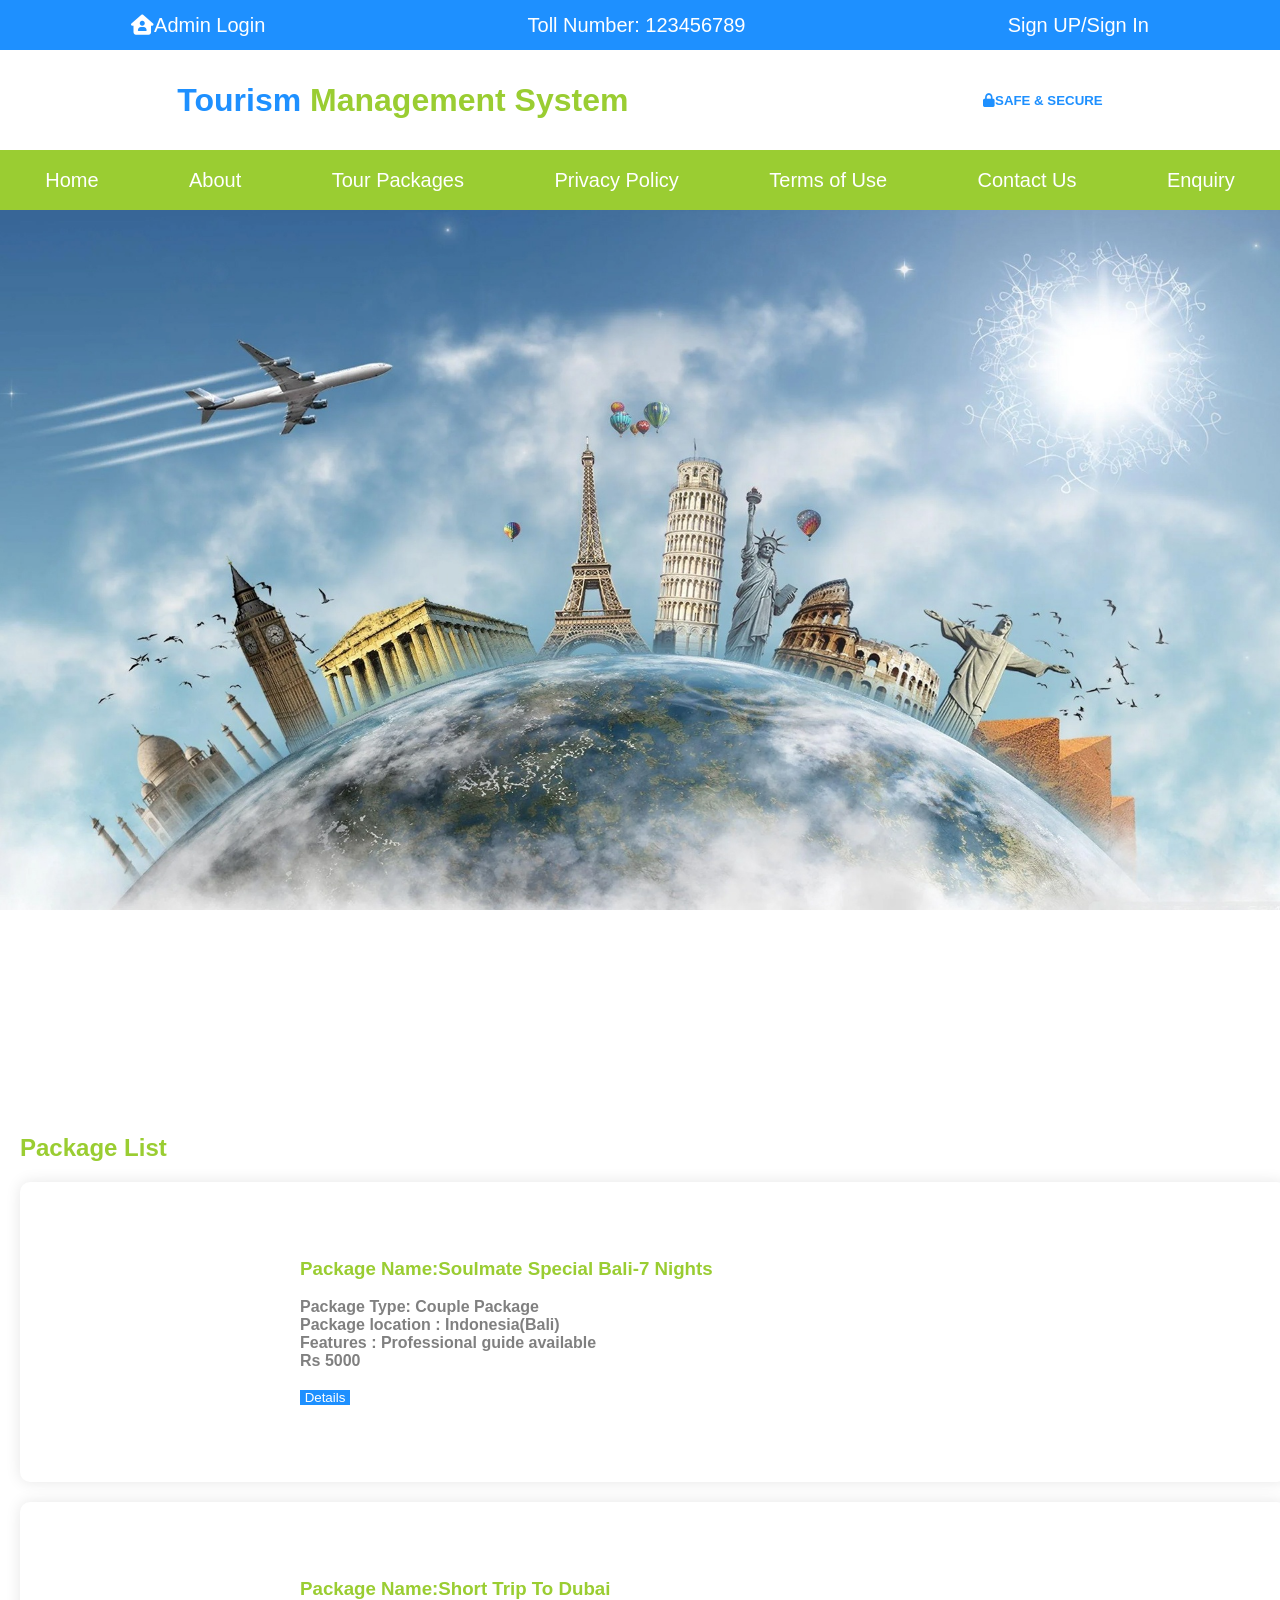
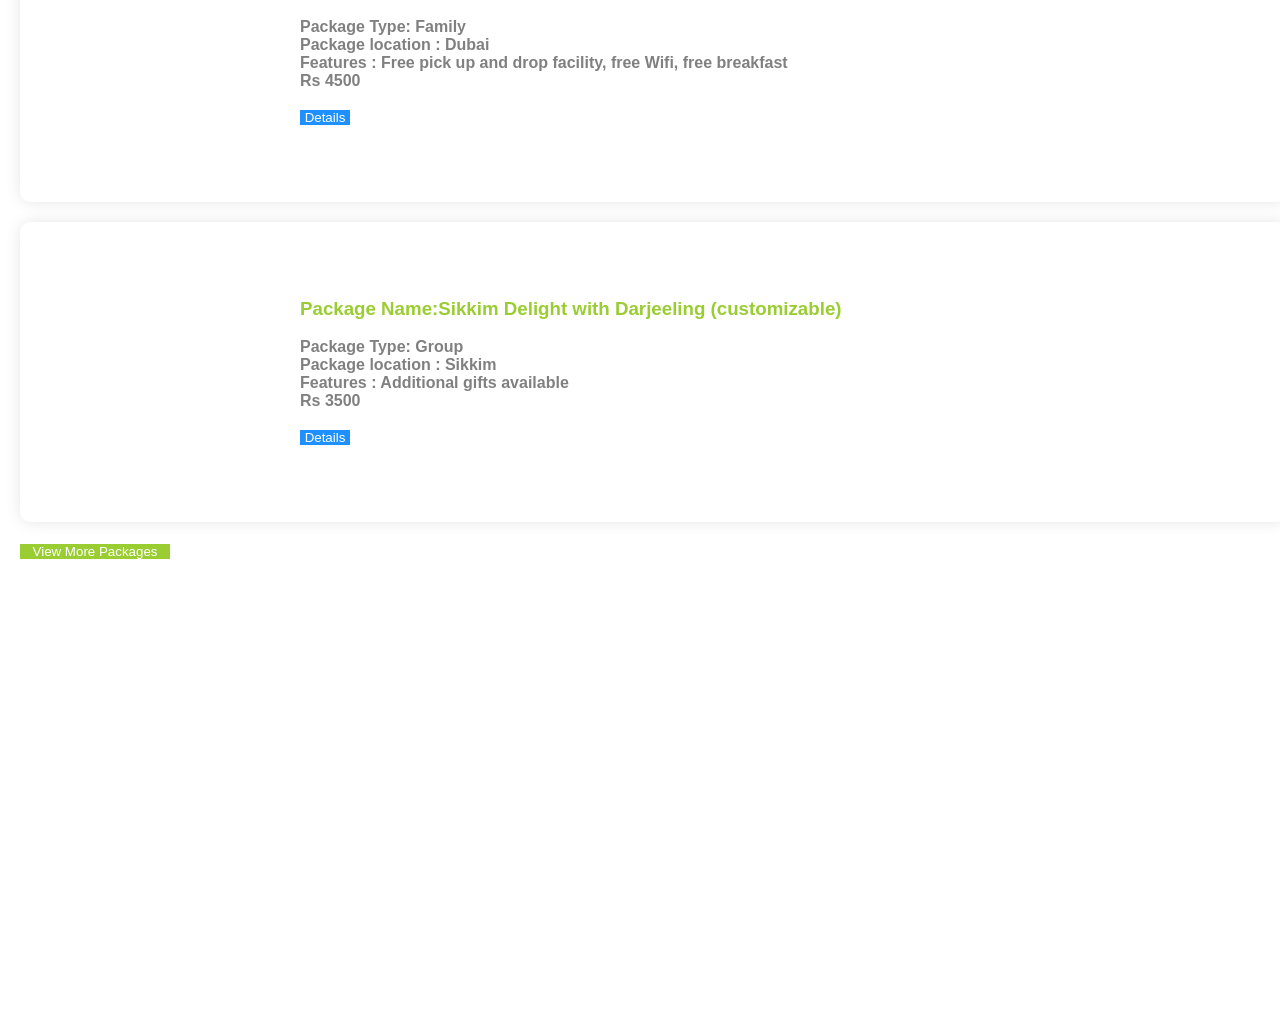
<file: index.html>
<!DOCTYPE html>
<html lang="en">

<head>
    <meta charset="UTF-8">
    <meta name="viewport" content="width=device-width, initial-scale=1.0">
    <title>Document</title>
    <link rel="stylesheet" href="index.css">
    <link rel="stylesheet" href="https://cdnjs.cloudflare.com/ajax/libs/font-awesome/6.7.2/css/all.min.css"
        integrity="sha512-Evv84Mr4kqVGRNSgIGL/F/aIDqQb7xQ2vcrdIwxfjThSH8CSR7PBEakCr51Ck+w+/U6swU2Im1vVX0SVk9ABhg=="
        crossorigin="anonymous" referrerpolicy="no-referrer" />
    <link href="https://unpkg.com/aos@2.3.1/dist/aos.css" rel="stylesheet">
    <script src="https://unpkg.com/aos@2.3.1/dist/aos.js"></script>

</head>

<body>
    <header>
        <div class="head" data-aos="fade-up">
            <label><i class="fa-solid fa-house-user"></i><a href="">Admin Login</a></label>
            <label>Toll Number: 123456789</label>
            <label><a href="">Sign UP</a>/<a href="">Sign In</a></label>
        </div>
        <div class="mid" data-aos="zoom-out">
            <label>
                <h1><label id="blue">Tourism</label> Management System</h1>
            </label>
            <label>
                <h5><i class="fa-solid fa-lock"></i>SAFE & SECURE</h5>
            </label>
        </div>
        <div class="nav" data-aos="fade-up" data-aos-anchor-placement="center-bottom">
            <label><a href="index.html">Home</a></label>
            <label><a href="About.html">About</a></label>
            <label><a href="package.html">Tour Packages</a></label>
            <label><a href="privacy.html">Privacy Policy</a></label>
            <label><a href="terms.html">Terms of Use</a></label>
            <label><a href="contact.html">Contact Us</a></label>
            <label><a href="enquiry.html">Enquiry</a></label>
        </div>
    </header>
    <main>
        <div class="background" data-aos="fade-up">
            <img src="tourmanagemnt.jpg">
        </div>
        <div class="offer" data-aos="zoom-out">
            <div><i class="fa-solid fa-indian-rupee-sign"></i>
                <h3><label>UP TO 50% OFF<br><label id="black">TRAVEL SMART</label></label></h3>
            </div>
            <div><i class="fa-solid fa-square-h"></i>
                <h3><label>UP TO 70% OFF<br><label id="black">ON HOTELS ACROSS WORLD</label></label></h3>
            </div>
            <div><i class="fa-solid fa-tablet-screen-button"></i>
                <h3><label>FLAT USD. 50 OFF<br><label id="black">US APP OFFER</label></label></h3>
            </div>
        </div>

        <div class="list">
            <h2>Package List</h2>

            <div class="bali">
                <div>
                    <img src="bali.jpeg" data-aos="flip-right">
                </div>
                <div>
                    <h3>Package Name:Soulmate Special Bali-7 Nights</h3><br>
                    <h4>Package Type: Couple Package<br>Package location : Indonesia(Bali)<br>Features : Professional
                        guide available <br>Rs 5000 </h4>
                    <br><button>Details</button>
                </div>
            </div>
            <div class="dubai">
                <img src="dubai.jpeg" data-aos="flip-right">
                <div>
                    <h3>Package Name:Short Trip To Dubai</h3><br>
                    <h4>Package Type: Family<br>Package location : Dubai<br>Features : Free pick up and drop facility,
                        free Wifi, free breakfast<br>Rs 4500</h4>
                    <br><button>Details</button></label>
                </div>
            </div>
            <div class="sikkim">
                <img src="sikkim.jpeg" data-aos="flip-right">
                <div>
                    <h3>Package Name:Sikkim Delight with Darjeeling (customizable)</h3><br>
                    <h4>Package Type: Group<br>Package location : Sikkim<br>Features : Additional gifts available<br>Rs
                        3500</h4>
                    <br> <button>Details</button></label>
                </div>
            </div>

            <button id="more">View More Packages</button>
        </div>
        <div class="option" data-aos="zoom-out">
            <div id="enquiries">
                <i class="fa-solid fa-magnifying-glass"></i>
                <h3>80000</h3> <label>
                    <h4>Enquiries</h4>
                </label>
            </div>
            <div id="users">
                <i class="fa-solid fa-users"></i>
                <h3>1900</h3> <label>
                    <h4>Registered users</h4>
                </label>
            </div>
            <div id="booking">
                <i class="fa-solid fa-signal"></i>
                <h3>7,00,00,000+</h3> <label>
                    <h4>Booking</h4>
                </label>
            </div>
        </div>
    </main>
    <footer data-aos="fade-up" data-aos-anchor-placement="center-bottom">
        <div>
            <div>
                <i class="fa-brands fa-facebook"></i>
                <i class="fa-brands fa-twitter"></i>
                <i class="fa-brands fa-linkedin"></i>
                <i class="fa-brands fa-instagram"></i>
            </div>
            <div>
                <h4>@2020 TMS. All Rights Reserved</h4>
            </div>
        </div>
    </footer>
    <script>
        AOS.init();
    </script>
</body>

</html>
</file>
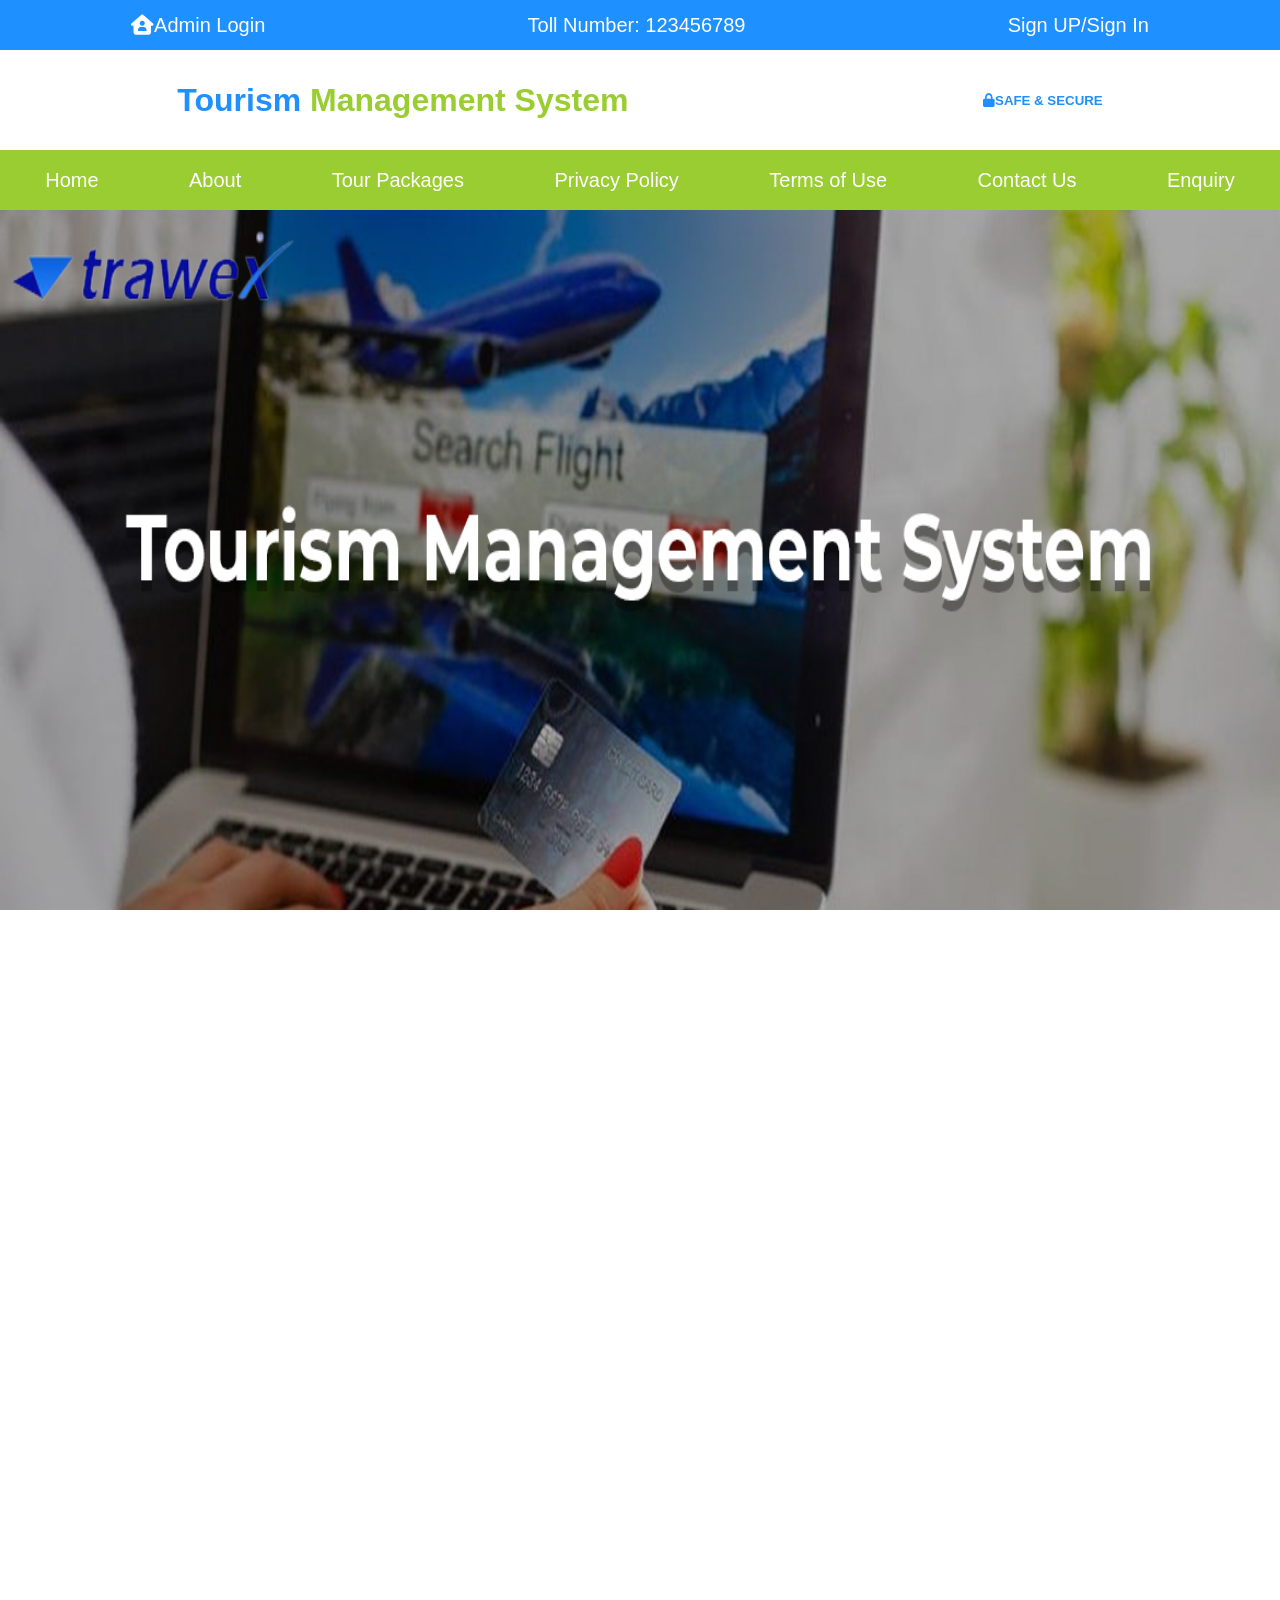
<file: About.html>
<!DOCTYPE html>
<html lang="en">

<head>
    <meta charset="UTF-8">
    <meta name="viewport" content="width=device-width, initial-scale=1.0">
    <title>Document</title>
    
    <link rel="stylesheet" href="about.css">
    <link rel="stylesheet" href="https://cdnjs.cloudflare.com/ajax/libs/font-awesome/6.7.2/css/all.min.css"
        integrity="sha512-Evv84Mr4kqVGRNSgIGL/F/aIDqQb7xQ2vcrdIwxfjThSH8CSR7PBEakCr51Ck+w+/U6swU2Im1vVX0SVk9ABhg=="
        crossorigin="anonymous" referrerpolicy="no-referrer" />
        <link href="https://unpkg.com/aos@2.3.1/dist/aos.css" rel="stylesheet">
    <script src="https://unpkg.com/aos@2.3.1/dist/aos.js"></script>

</head>

<body>
    <header>
        <div class="head" data-aos="fade-up">
            <label><i class="fa-solid fa-house-user"></i><a href="">Admin Login</a></label>
            <label>Toll Number: 123456789</label>
            <label><a href="">Sign UP</a>/<a href="">Sign In</a></label>
        </div>
        <div class="mid" data-aos="zoom-out">
            <label>
                <h1><label id="blue">Tourism</label> Management System</h1>
            </label>
            <label>
                <h5><i class="fa-solid fa-lock"></i>SAFE & SECURE</h5>
            </label>
        </div>
        <div class="nav" data-aos="fade-up" data-aos-anchor-placement="center-bottom">
            <label><a href="index.html">Home</a></label>
            <label><a href="About.html">About</a></label>
            <label><a href="package.html">Tour Packages</a></label>
            <label><a href="privacy.html">Privacy Policy</a></label>
            <label><a href="terms.html">Terms of Use</a></label>
            <label><a href="contact.html">Contact Us</a></label>
            <label><a href="enquiry.html">Enquiry</a></label>
        </div>
    </header>
    <main>
        <div class="background" data-aos="fade-up">
            <img src="Tms.jpg">
        </div>
        <div class="about" data-aos="zoom-out">
            <h2>About Us</h2><br>
            <h3>welcome to Tourism Management System!!!</h3>
            <p>
                A Tourism Management System is a platform that automates and streamlines tourism activities like booking
                tours,
                managing accommodations, handling payments, tracking customer data, and promoting destinations. Objective
                includes
                Simplify tour booking and package management. Provide real-time information about destinations, prices,
                and availability.
                Improve customer experience through easy online booking and personalized services. Help organizations
                manage resources and
                revenue effectively. Key Features includesnTour Package Management Create, edit, and display travel
                packages.
                Online Booking System Reserve hotels, transport, or guides online. Customer Management Store traveler
                profiles, preferences,
                and history. Payment Integration Secure payment gateways for booking confirmation. Itinerary Generation
                Automated trip plans
                for customers. Admin Dashboard Manage bookings, cancellations, reports, and analytics. Multilingual
                Support For international
                tourists.
            </p>
        </div>
        <div class="map">
<iframe src="https://www.google.com/maps/embed?pb=!1m18!1m12!1m3!1d14711.261047288534!2d86.19055449997101!3d22.809308219177908!2m3!1f0!2f0!3f0!3m2!1i1024!2i768!4f13.1!3m3!1m2!1s0x39f5e30c11c7ba33%3A0xc49228a8b424f28e!2sSakchi%2C%20Jamshedpur%2C%20Jharkhand!5e0!3m2!1sen!2sin!4v1755063944582!5m2!1sen!2sin" width="800" height="600" style="border:0;" allowfullscreen="" loading="lazy" referrerpolicy="no-referrer-when-downgrade"></iframe>
        </div>
    </main>
    <footer data-aos="fade-up" data-aos-anchor-placement="center-bottom">
        <div>
            <div><i class="fa-brands fa-facebook">
                </i><i class="fa-brands fa-twitter"></i>
                <i class="fa-brands fa-linkedin"></i>
                <i class="fa-brands fa-instagram"></i>
            </div>
            <div>
                <h4>@2020 TMS. All Rights Reserved</h4>
            </div>
        </div>
    </footer>
    <script>
        AOS.init();
    </script>
</body>

</html>
</file>
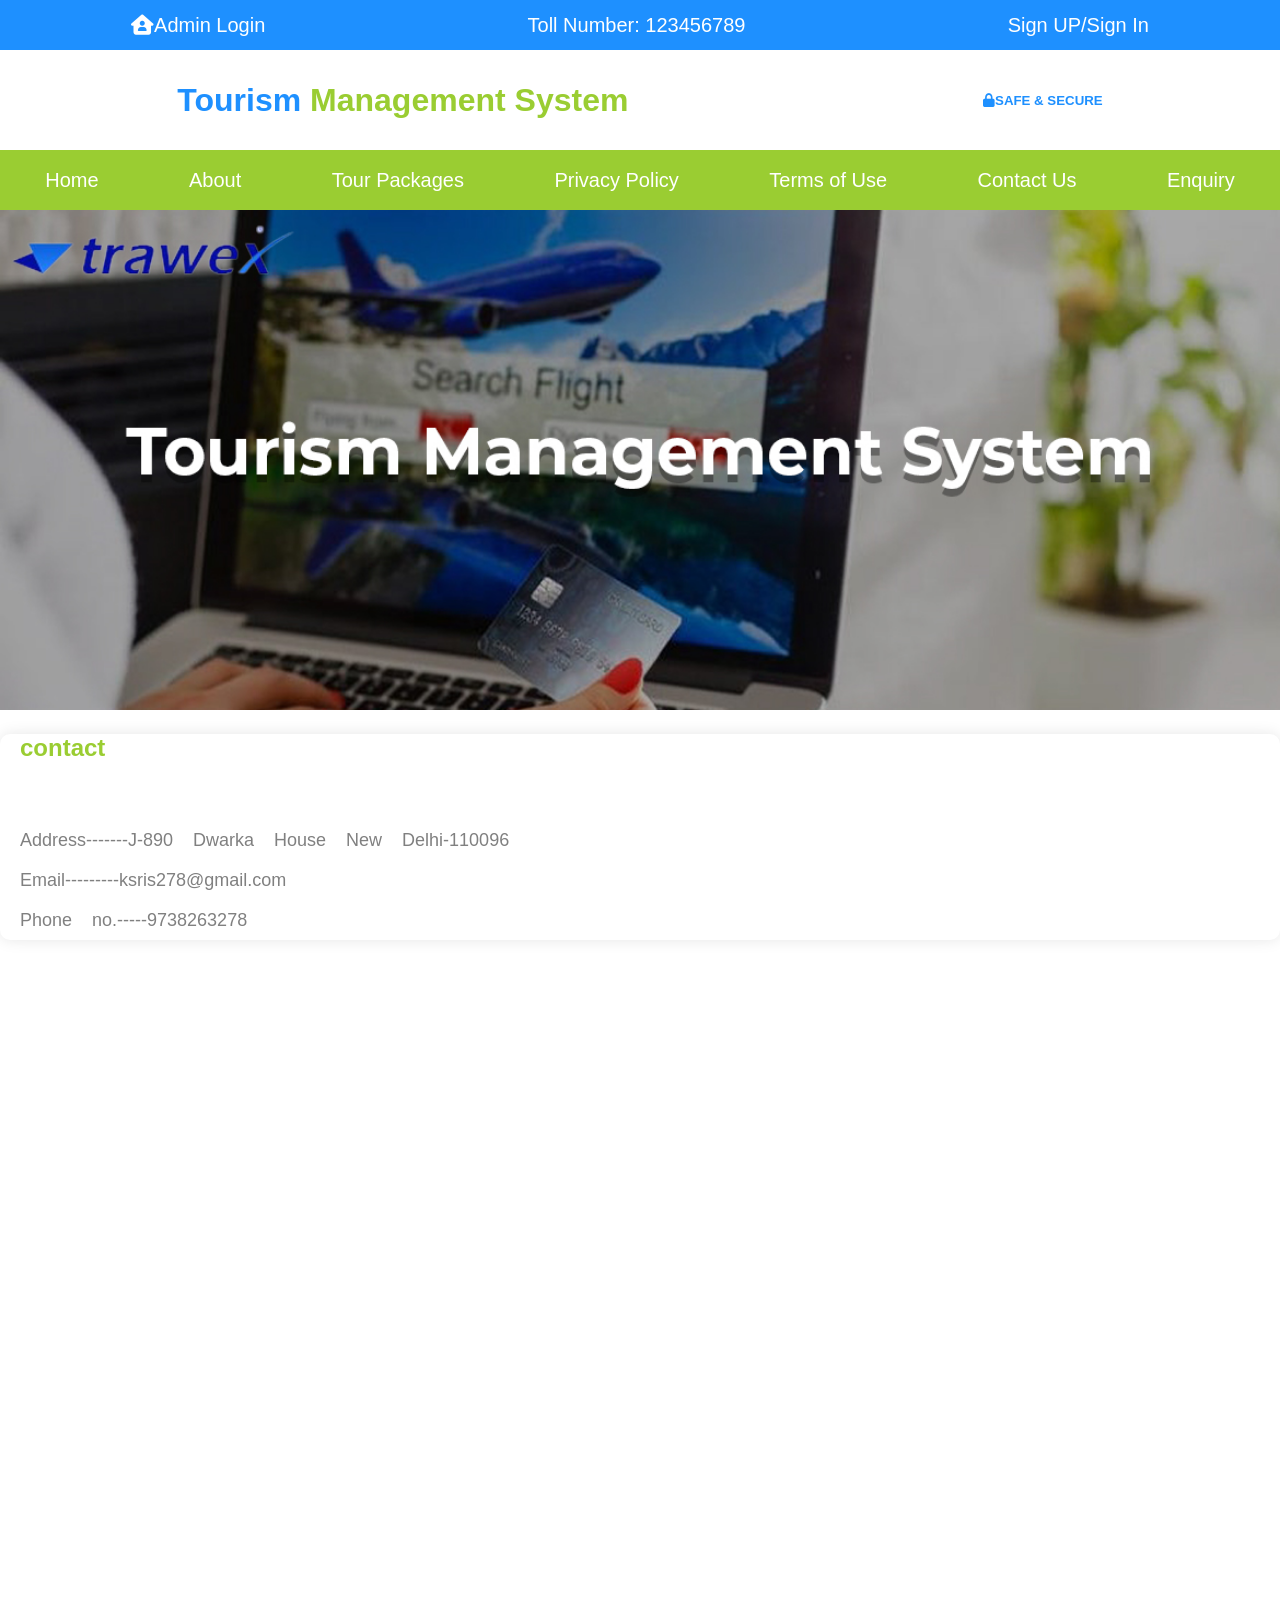
<file: contact.html>
<!DOCTYPE html>
<html lang="en">
<head>
    <meta charset="UTF-8">
    <meta name="viewport" content="width=device-width, initial-scale=1.0">
    <title>Document</title>
     <link rel="stylesheet" href="contact.css">
    <link rel="stylesheet" href="https://cdnjs.cloudflare.com/ajax/libs/font-awesome/6.7.2/css/all.min.css"
        integrity="sha512-Evv84Mr4kqVGRNSgIGL/F/aIDqQb7xQ2vcrdIwxfjThSH8CSR7PBEakCr51Ck+w+/U6swU2Im1vVX0SVk9ABhg=="
        crossorigin="anonymous" referrerpolicy="no-referrer" />
        <link href="https://unpkg.com/aos@2.3.1/dist/aos.css" rel="stylesheet">
    <script src="https://unpkg.com/aos@2.3.1/dist/aos.js"></script>
</head>
<body>
    <header>
        <div class="head" data-aos="fade-up">
            <label><i class="fa-solid fa-house-user"></i><a href="">Admin Login</a></label>
            <label>Toll Number: 123456789</label>
            <label><a href="">Sign UP</a>/<a href="">Sign In</a></label>
        </div>
        <div class="mid" data-aos="zoom-out">
            <label>
                <h1><label id="blue">Tourism</label> Management System</h1>
            </label>
            <label>
                <h5><i class="fa-solid fa-lock"></i>SAFE & SECURE</h5>
            </label>
        </div>
        <div class="nav" data-aos="fade-up" data-aos-anchor-placement="center-bottom">
            <label><a href="index.html">Home</a></label>
            <label><a href="About.html">About</a></label>
            <label><a href="package.html">Tour Packages</a></label>
            <label><a href="privacy.html">Privacy Policy</a></label>
            <label><a href="terms.html">Terms of Use</a></label>
            <label><a href="contact.html">Contact Us</a></label>
            <label><a href="enquiry.html">Enquiry</a></label>
        </div>
    </header>
    <main>
        <div class="background" data-aos="fade-up">
            <img src="Tms.jpg">
        </div>
        <div class="contact" data-aos="zoom-out">
            <h2>contact</h2><br>

            <p>
                Address-------J-890 Dwarka House New Delhi-110096<br>
                Email---------ksris278@gmail.com<br>
                Phone no.-----9738263278<br>


            </p>
        </div>
        <div class="map">
            <iframe
                src="https://www.google.com/maps/embed?pb=!1m18!1m12!1m3!1d14711.261047288534!2d86.19055449997101!3d22.809308219177908!2m3!1f0!2f0!3f0!3m2!1i1024!2i768!4f13.1!3m3!1m2!1s0x39f5e30c11c7ba33%3A0xc49228a8b424f28e!2sSakchi%2C%20Jamshedpur%2C%20Jharkhand!5e0!3m2!1sen!2sin!4v1755063944582!5m2!1sen!2sin"
                width="800" height="600" style="border:0;" allowfullscreen="" loading="lazy"
                referrerpolicy="no-referrer-when-downgrade"></iframe>
        </div>
    </main>
    <footer data-aos="fade-up" data-aos-anchor-placement="center-bottom">
        <div>
            <div><i class="fa-brands fa-facebook">
                </i><i class="fa-brands fa-twitter"></i>
                <i class="fa-brands fa-linkedin"></i>
                <i class="fa-brands fa-instagram"></i>
            </div>
            <div>
                <h4>@2020 TMS. All Rights Reserved</h4>
                
            </div>
        </div>
    </footer>
    <script>
        AOS.init();
    </script>
    

</body>
</html>
</file>
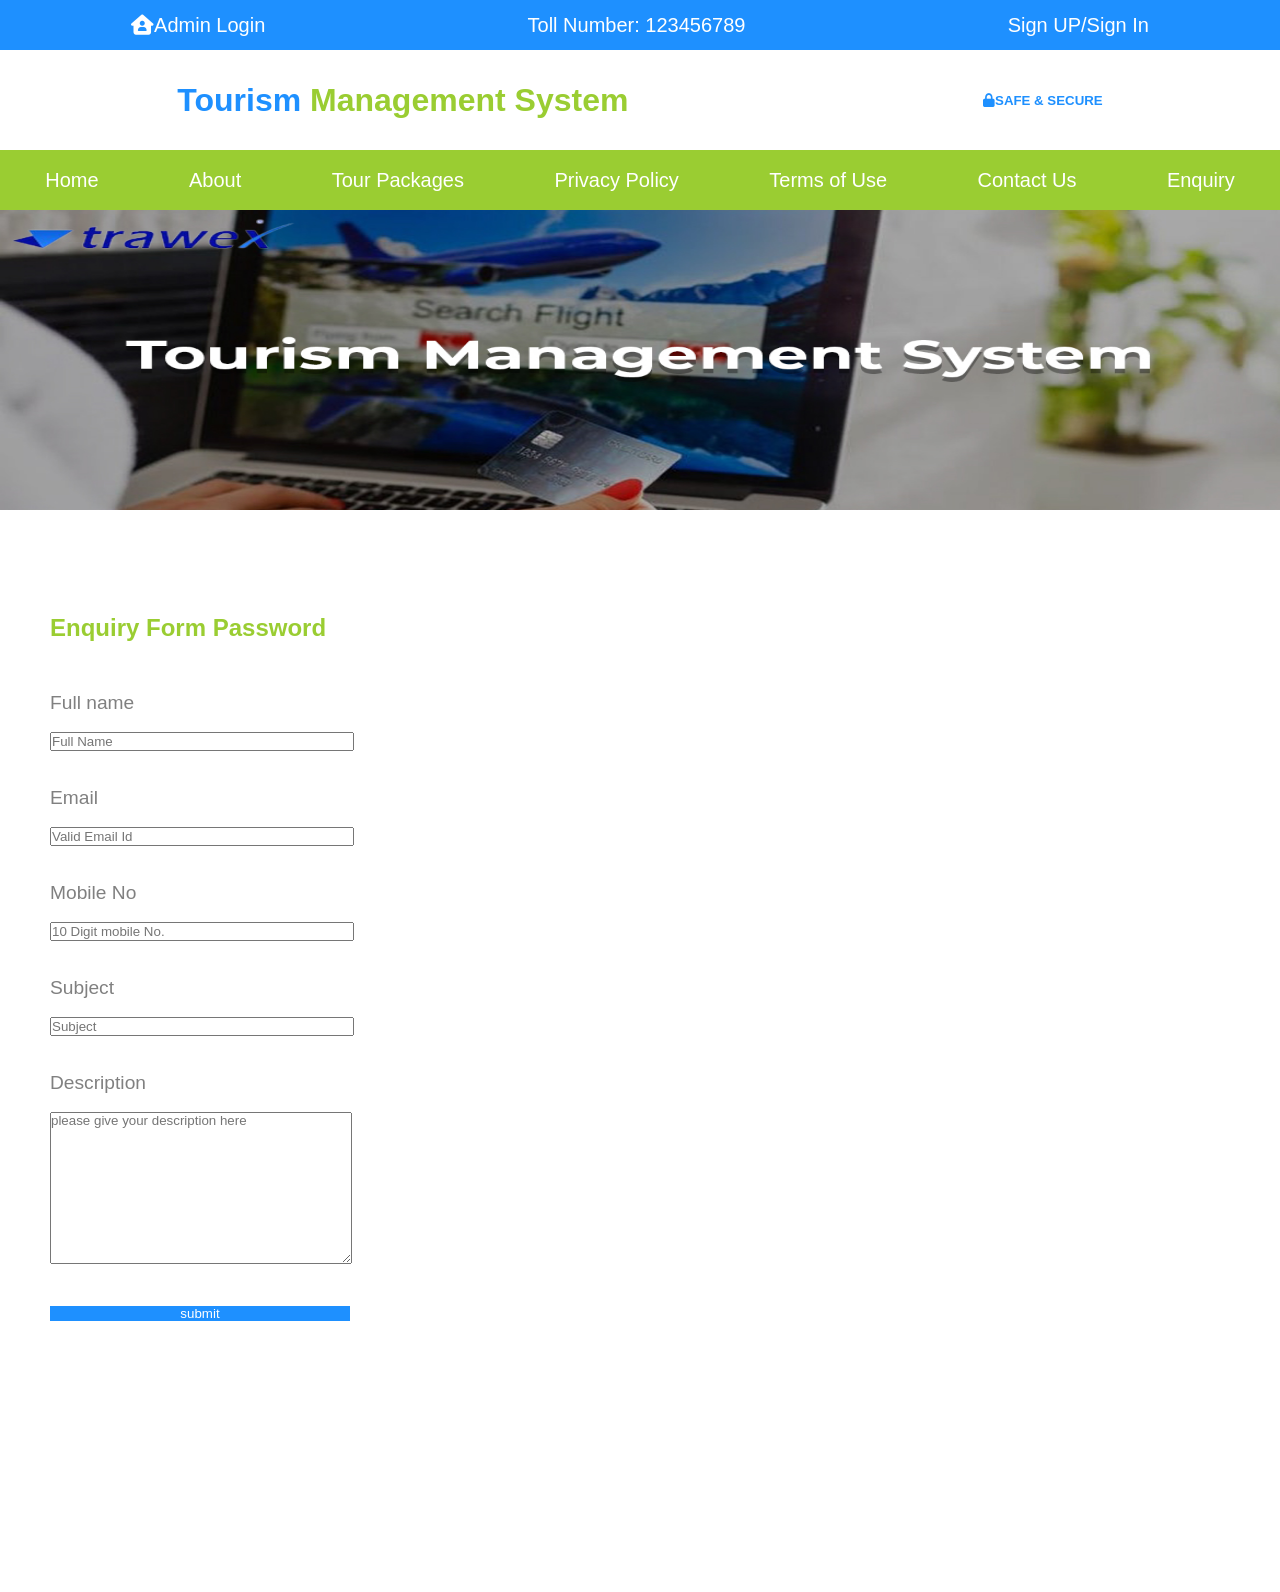
<file: enquiry.html>
<!DOCTYPE html>
<html lang="en">
<head>
    <meta charset="UTF-8">
    <meta name="viewport" content="width=device-width, initial-scale=1.0">
    <link rel="stylesheet" href="enquiry.css">
    <link rel="stylesheet" href="https://cdnjs.cloudflare.com/ajax/libs/font-awesome/6.7.2/css/all.min.css"
        integrity="sha512-Evv84Mr4kqVGRNSgIGL/F/aIDqQb7xQ2vcrdIwxfjThSH8CSR7PBEakCr51Ck+w+/U6swU2Im1vVX0SVk9ABhg=="
        crossorigin="anonymous" referrerpolicy="no-referrer" />
    <title>Document</title>
    <link href="https://unpkg.com/aos@2.3.1/dist/aos.css" rel="stylesheet">
    <script src="https://unpkg.com/aos@2.3.1/dist/aos.js"></script>
</head>
<body>
    <header>
        <div class="head" data-aos="fade-up">
            <label><i class="fa-solid fa-house-user"></i><a href="">Admin Login</a></label>
            <label>Toll Number: 123456789</label>
            <label><a href="">Sign UP</a>/<a href="">Sign In</a></label>
        </div>
        <div class="mid" data-aos="zoom-out">
            <label>
                <h1><label id="blue">Tourism</label> Management System</h1>
            </label>
            <label>
                <h5><i class="fa-solid fa-lock"></i>SAFE & SECURE</h5>
            </label>
        </div>
        <div class="nav" data-aos="fade-up" data-aos-anchor-placement="center-bottom">
            <label><a href="index.html">Home</a></label>
            <label><a href="About.html">About</a></label>
            <label><a href="package.html">Tour Packages</a></label>
            <label><a href="privacy.html">Privacy Policy</a></label>
            <label><a href="terms.html">Terms of Use</a></label>
            <label><a href="contact.html">Contact Us</a></label>
            <label><a href="enquiry.html">Enquiry</a></label>
        </div>
    </header>
    <main>
        <div class="background" data-aos="fade-up">
            <img src="Tms.jpg">
        </div>
        <div class="enquiry">
            <h2>Enquiry Form Password</h2>
        </div>
        <div class="form" data-aos="zoom-out">
        <form>
            <label>Full name</label><br><br>
            <input type="text" placeholder="Full Name"><br><br><br>
            <label>Email</label><br><br>
            <input type="text" placeholder="Valid Email Id"><br><br><br>
            <label>Mobile No</label><br><br>
            <input type="number" placeholder="10 Digit mobile No."><br><br><br>
            <label>Subject</label><br><br>
            <input type="text" placeholder="Subject"><br><br><br>
            <label>Description</label><br><br>
            <textarea name="Description" placeholder="please give your description here"></textarea><br><br><br>
            <input type="button" value="submit" id="button"><br><br>

        </form>
        </div>


    </main>
    <footer data-aos="fade-up" data-aos-anchor-placement="center-bottom">
        <div>
            <div><i class="fa-brands fa-facebook">
                </i><i class="fa-brands fa-twitter"></i>
                <i class="fa-brands fa-linkedin"></i>
                <i class="fa-brands fa-instagram"></i>
            </div>
            <div>
                <h4>@2020 TMS. All Rights Reserved</h4>
            </div>
        </div>
    </footer>
     <script>
        AOS.init();
    </script>
</body>
</html>
</file>
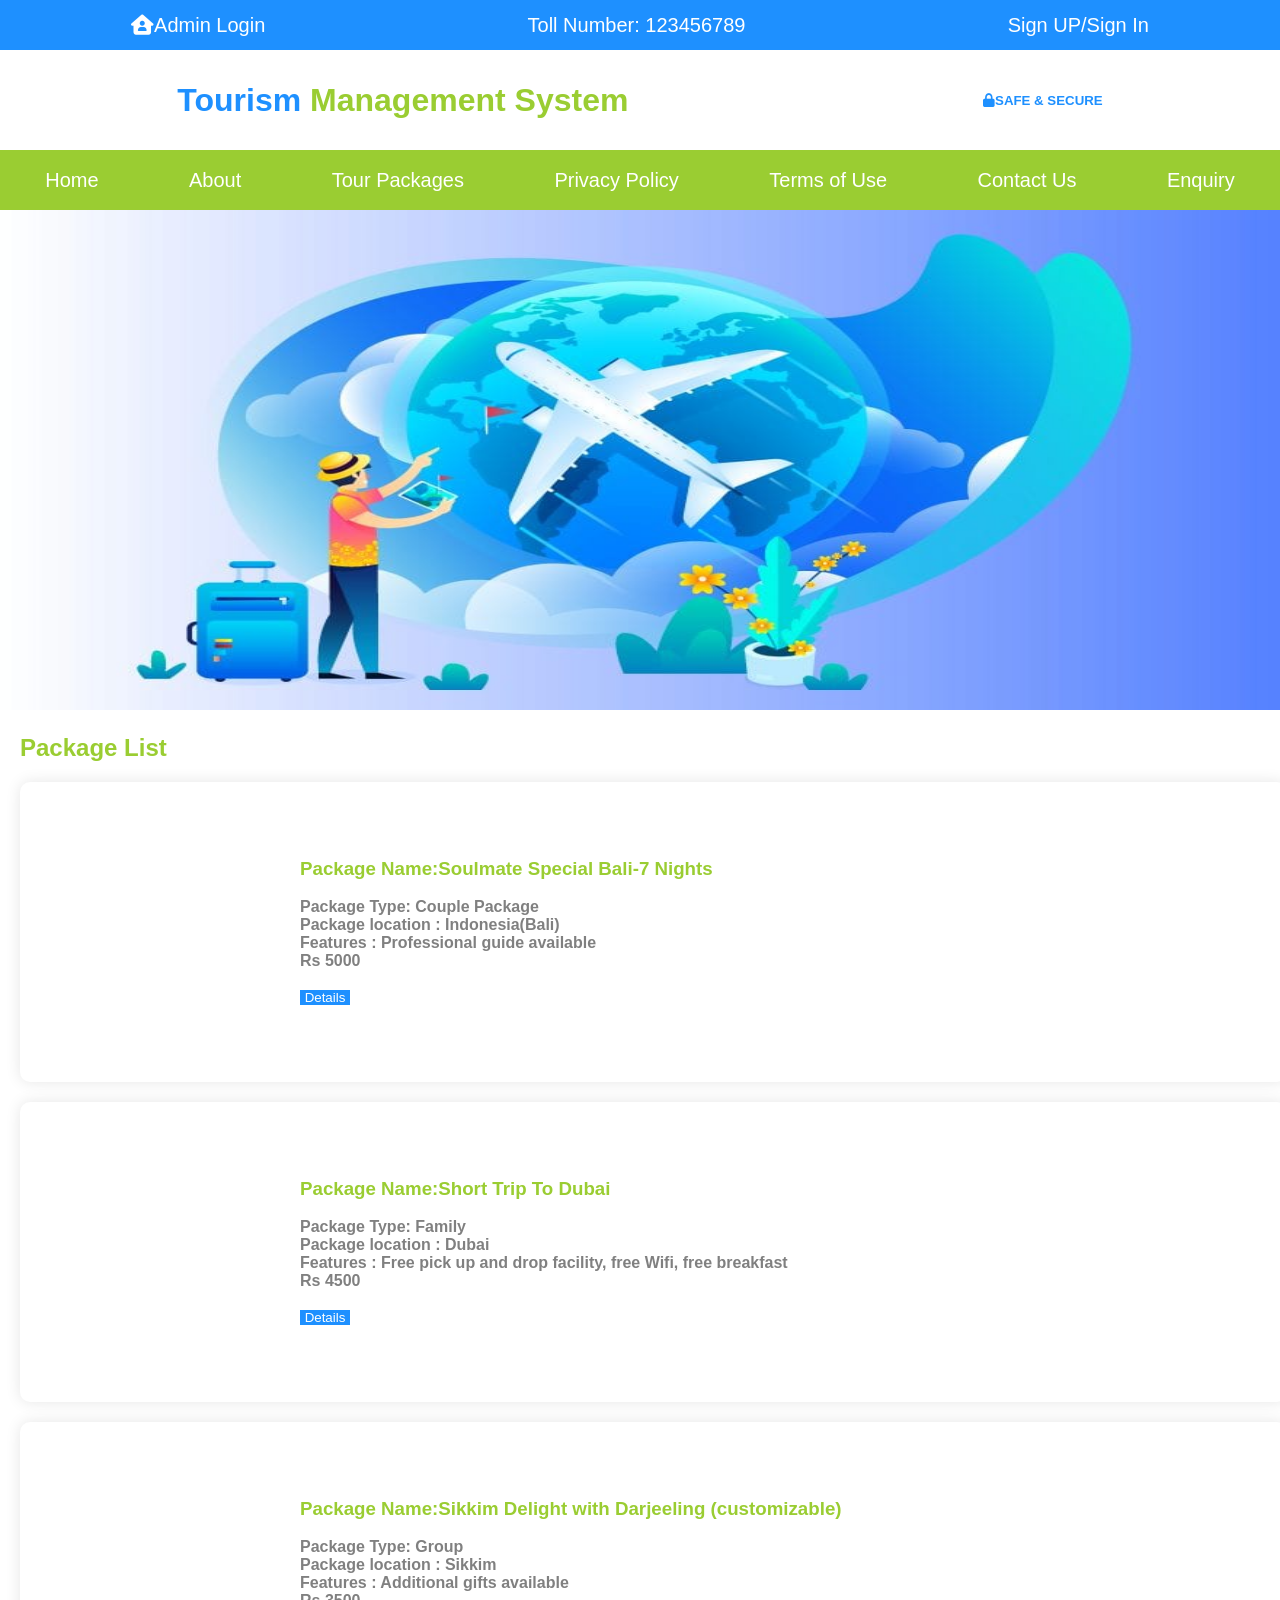
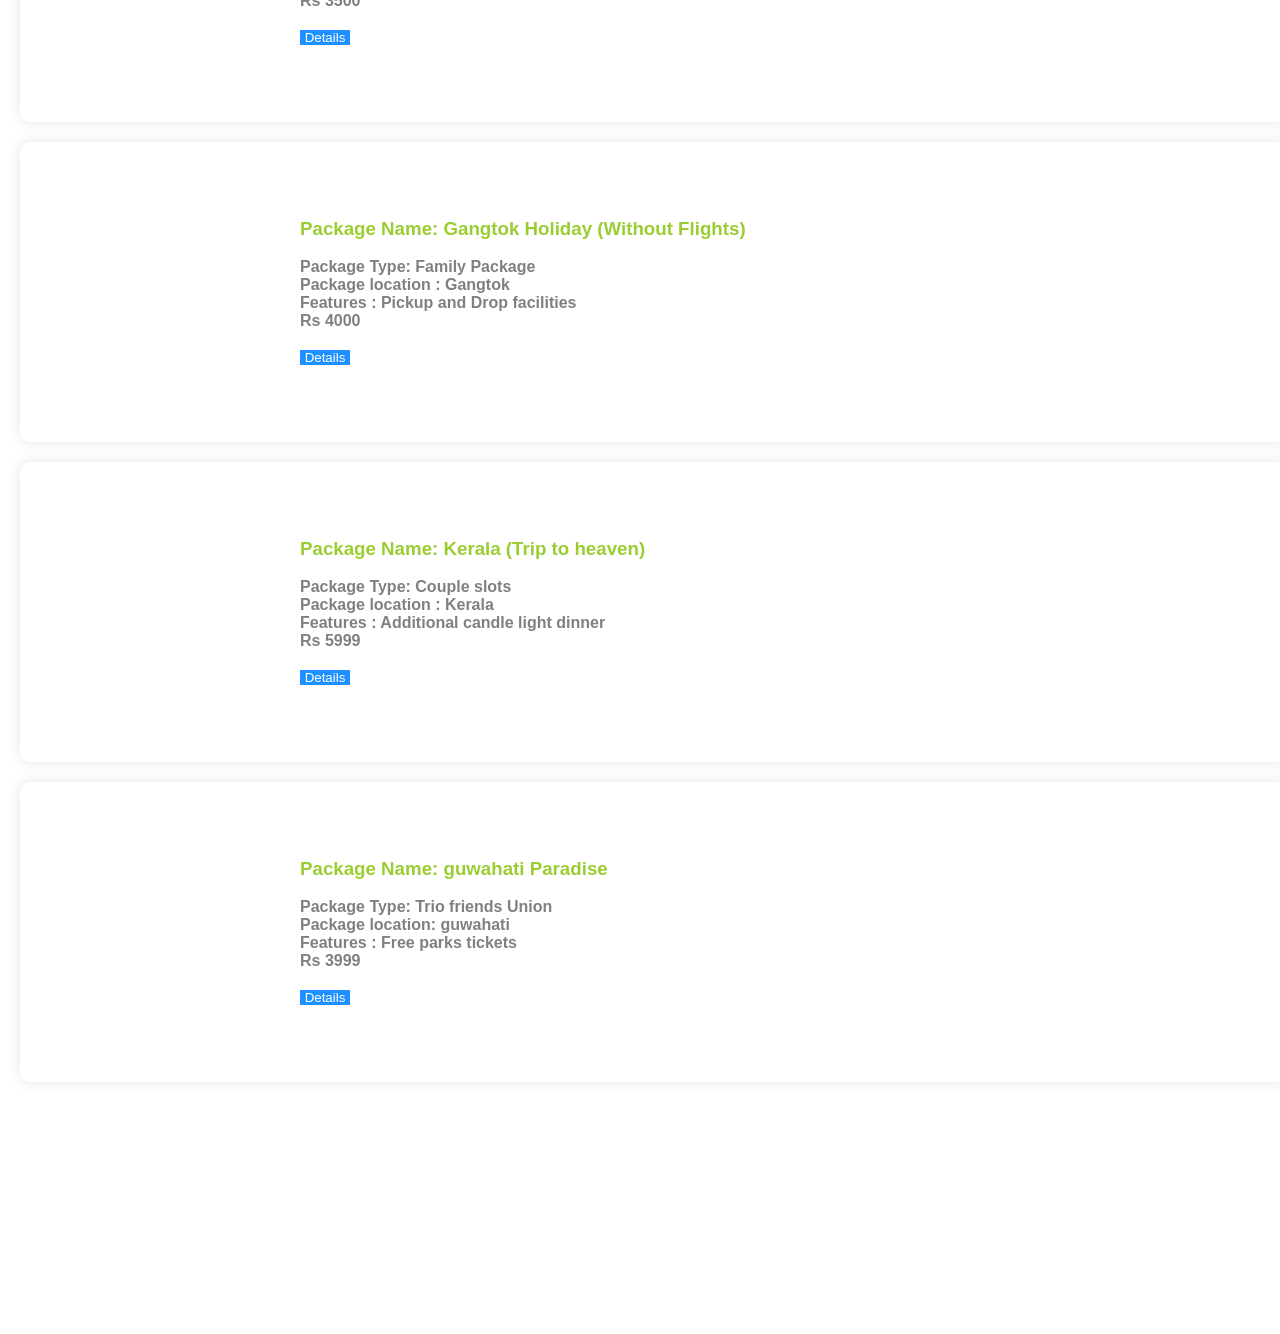
<file: package.html>
<!DOCTYPE html>
<html lang="en">
<head>
    <meta charset="UTF-8">
    <meta name="viewport" content="width=device-width, initial-scale=1.0">
    <title>Document</title>
    <link rel="stylesheet" href="package.css">
    <link rel="stylesheet" href="https://cdnjs.cloudflare.com/ajax/libs/font-awesome/6.7.2/css/all.min.css"
        integrity="sha512-Evv84Mr4kqVGRNSgIGL/F/aIDqQb7xQ2vcrdIwxfjThSH8CSR7PBEakCr51Ck+w+/U6swU2Im1vVX0SVk9ABhg=="
        crossorigin="anonymous" referrerpolicy="no-referrer" />
        <link href="https://unpkg.com/aos@2.3.1/dist/aos.css" rel="stylesheet">
    <script src="https://unpkg.com/aos@2.3.1/dist/aos.js"></script>

</head>
<body>
    <header>
        <div class="head" data-aos="fade-up">
            <label><i class="fa-solid fa-house-user"></i><a href="">Admin Login</a></label>
            <label>Toll Number: 123456789</label>
            <label><a href="">Sign UP</a>/<a href="">Sign In</a></label>
        </div>
        <div class="mid" data-aos="zoom-out">
            <label>
                <h1><label id="blue">Tourism</label> Management System</h1>
            </label>
            <label>
                <h5><i class="fa-solid fa-lock"></i>SAFE & SECURE</h5>
            </label>
        </div>
        <div class="nav" data-aos="fade-up" data-aos-anchor-placement="center-bottom">
            <label><a href="index.html">Home</a></label>
            <label><a href="About.html">About</a></label>
            <label><a href="package.html">Tour Packages</a></label>
            <label><a href="privacy.html">Privacy Policy</a></label>
            <label><a href="terms.html">Terms of Use</a></label>
            <label><a href="contact.html">Contact Us</a></label>
            <label><a href="enquiry.html">Enquiry</a></label>
        </div>
    </header>
    <main>
        <div class="background"  data-aos="fade-up">
            <img src="package.jpg">
        </div>
        <div class="list">
            <h2>Package List</h2>

            <div class="bali">
                <div>
                    <img src="bali.jpeg"  data-aos="flip-right">
                </div>
                <div>
                    <h3>Package Name:Soulmate Special Bali-7 Nights</h3><br>
                    <h4>Package Type: Couple Package<br>Package location : Indonesia(Bali)<br>Features : Professional
                        guide available <br>Rs 5000 </h4>
                    <br><button>Details</button>
                </div>
            </div>
            <div class="dubai">
                <img src="dubai.jpeg"  data-aos="flip-right">
                <div>
                    <h3>Package Name:Short Trip To Dubai</h3><br>
                    <h4>Package Type: Family<br>Package location : Dubai<br>Features : Free pick up and drop facility,
                        free Wifi, free breakfast<br>Rs 4500</h4>
                    <br><button>Details</button>
                </div>
            </div>
            <div class="sikkim">
                <img src="sikkim.jpeg"  data-aos="flip-right">
                <div>
                    <h3>Package Name:Sikkim Delight with Darjeeling (customizable)</h3><br>
                    <h4>Package Type: Group<br>Package location : Sikkim<br>Features : Additional gifts available<br>Rs
                        3500</h4>
                    <br> <button>Details</button>
                </div>
            </div>
            <div class="gangtok">
                <img src="gangtok.jpeg"  data-aos="flip-right">
                <div>
                    <h3>Package Name: Gangtok Holiday (Without Flights) </h3><br>
                    <h4>Package Type: Family Package<br>Package location : Gangtok<br>Features : Pickup and Drop facilities
                    <br>Rs 4000</h4>
                    <br><button>Details</button>
                </div>
            </div>
            <div class="kerala">
                <img src="kerala.jpeg"  data-aos="flip-right">
                <div>
                    <h3>Package Name: Kerala (Trip to heaven)</h3><br>
                    <h4>Package Type: Couple slots<br>Package location : Kerala<br>Features : Additional candle light dinner
                    <br>Rs 5999</h4>
                    <br><button>Details</button>
                </div>
            </div>
            <div class="guwahati">
                <img src="guwahati.jpeg"  data-aos="flip-right">
                <div>
                    <h3>Package Name: guwahati Paradise</h3><br>
                    <h4>Package Type: Trio friends Union<br>Package location: guwahati<br>Features : Free parks tickets
                    <br>Rs 3999</h4>
                    <br><button>Details</button>
                </div>
            </div>
    </main>
    <footer data-aos="fade-up" data-aos-anchor-placement="center-bottom">
        <div>
            <div><i class="fa-brands fa-facebook">
                </i><i class="fa-brands fa-twitter"></i>
                <i class="fa-brands fa-linkedin"></i>
                <i class="fa-brands fa-instagram"></i>
            </div>
            <div>
                <h4>@2020 TMS. All Rights Reserved</h4>
            </div>
        </div>
    </footer>
    <script>
        AOS.init();
    </script>
</body>
</html>
</file>
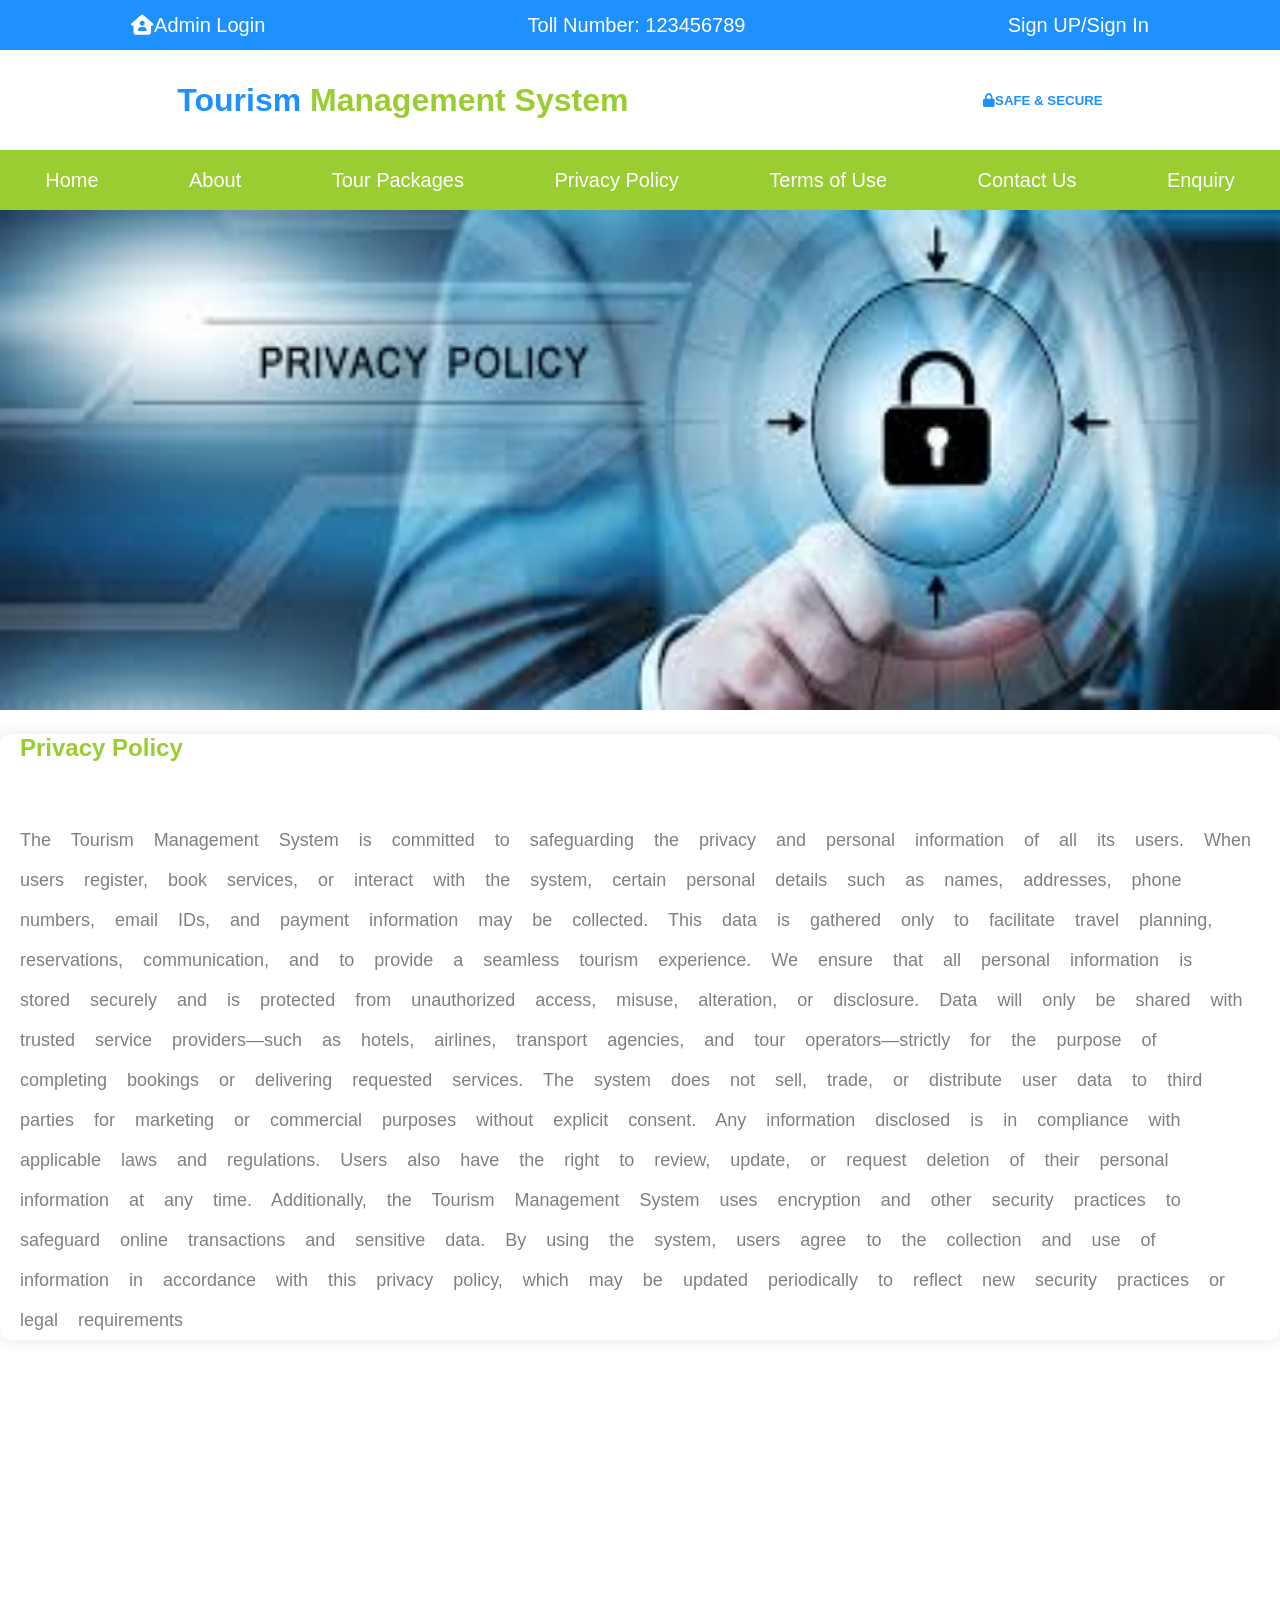
<file: privacy.html>
<!DOCTYPE html>
<html lang="en">

<head>
    <meta charset="UTF-8">
    <link rel="stylesheet" href="privacy.css">
    <meta name="viewport" content="width=device-width, initial-scale=1.0">
    <link rel="stylesheet" href="https://cdnjs.cloudflare.com/ajax/libs/font-awesome/6.7.2/css/all.min.css"
        integrity="sha512-Evv84Mr4kqVGRNSgIGL/F/aIDqQb7xQ2vcrdIwxfjThSH8CSR7PBEakCr51Ck+w+/U6swU2Im1vVX0SVk9ABhg=="
        crossorigin="anonymous" referrerpolicy="no-referrer" />
    <title>Document</title>
    <link href="https://unpkg.com/aos@2.3.1/dist/aos.css" rel="stylesheet">
    <script src="https://unpkg.com/aos@2.3.1/dist/aos.js"></script>
</head>

<body>
    <header>
        <div class="head" data-aos="fade-up">
            <label><i class="fa-solid fa-house-user"></i><a href="">Admin Login</a></label>
            <label>Toll Number: 123456789</label>
            <label><a href="">Sign UP</a>/<a href="">Sign In</a></label>
        </div>
        <div class="mid" data-aos="zoom-out">
            <label>
                <h1><label id="blue">Tourism</label> Management System</h1>
            </label>
            <label>
                <h5><i class="fa-solid fa-lock"></i>SAFE & SECURE</h5>
            </label>
        </div>
        <div class="nav" data-aos="fade-up" data-aos-anchor-placement="center-bottom">
            <label><a href="index.html">Home</a></label>
            <label><a href="About.html">About</a></label>
            <label><a href="package.html">Tour Packages</a></label>
            <label><a href="privacy.html">Privacy Policy</a></label>
            <label><a href="terms.html">Terms of Use</a></label>
            <label><a href="contact.html">Contact Us</a></label>
            <label><a href="enquiry.html">Enquiry</a></label>
        </div>
    </header>
    <main>
        <div class="background" data-aos="fade-up">
            <img src="privacy.jpeg">
        </div>
        <div class="privacy" data-aos="zoom-out">
            <h2>Privacy Policy</h2><br>
            <p>

                The Tourism Management System is committed to safeguarding the privacy and personal information of all
                its users. When users register, book services, or interact with the system, certain personal details
                such as names, addresses, phone numbers, email IDs, and payment information may be collected. This data
                is gathered only to facilitate travel planning, reservations, communication, and to provide a seamless
                tourism experience.

                We ensure that all personal information is stored securely and is protected from unauthorized access,
                misuse, alteration, or disclosure. Data will only be shared with trusted service providers—such as
                hotels, airlines, transport agencies, and tour operators—strictly for the purpose of completing bookings
                or delivering requested services.

                The system does not sell, trade, or distribute user data to third parties for marketing or commercial
                purposes without explicit consent. Any information disclosed is in compliance with applicable laws and
                regulations. Users also have the right to review, update, or request deletion of their personal
                information at any time.

                Additionally, the Tourism Management System uses encryption and other security practices to safeguard
                online transactions and sensitive data. By using the system, users agree to the collection and use of
                information in accordance with this privacy policy, which may be updated periodically to reflect new
                security practices or legal requirements
            </p>
        </div>
    
    <div class="map">
        <iframe
            src="https://www.google.com/maps/embed?pb=!1m18!1m12!1m3!1d14711.261047288534!2d86.19055449997101!3d22.809308219177908!2m3!1f0!2f0!3f0!3m2!1i1024!2i768!4f13.1!3m3!1m2!1s0x39f5e30c11c7ba33%3A0xc49228a8b424f28e!2sSakchi%2C%20Jamshedpur%2C%20Jharkhand!5e0!3m2!1sen!2sin!4v1755063944582!5m2!1sen!2sin"
            width="800" height="600" style="border:0;" allowfullscreen="" loading="lazy"
            referrerpolicy="no-referrer-when-downgrade"></iframe>
    </div>
    </main>
    <footer data-aos="fade-up" data-aos-anchor-placement="center-bottom">
        <div>
            <div><i class="fa-brands fa-facebook">
                </i><i class="fa-brands fa-twitter"></i>
                <i class="fa-brands fa-linkedin"></i>
                <i class="fa-brands fa-instagram"></i>
            </div>
            <div>
                <h4>@2020 TMS. All Rights Reserved</h4>
            </div>
        </div>
    </footer>
    <script>
        AOS.init();
    </script>
</body>


</html>
</file>
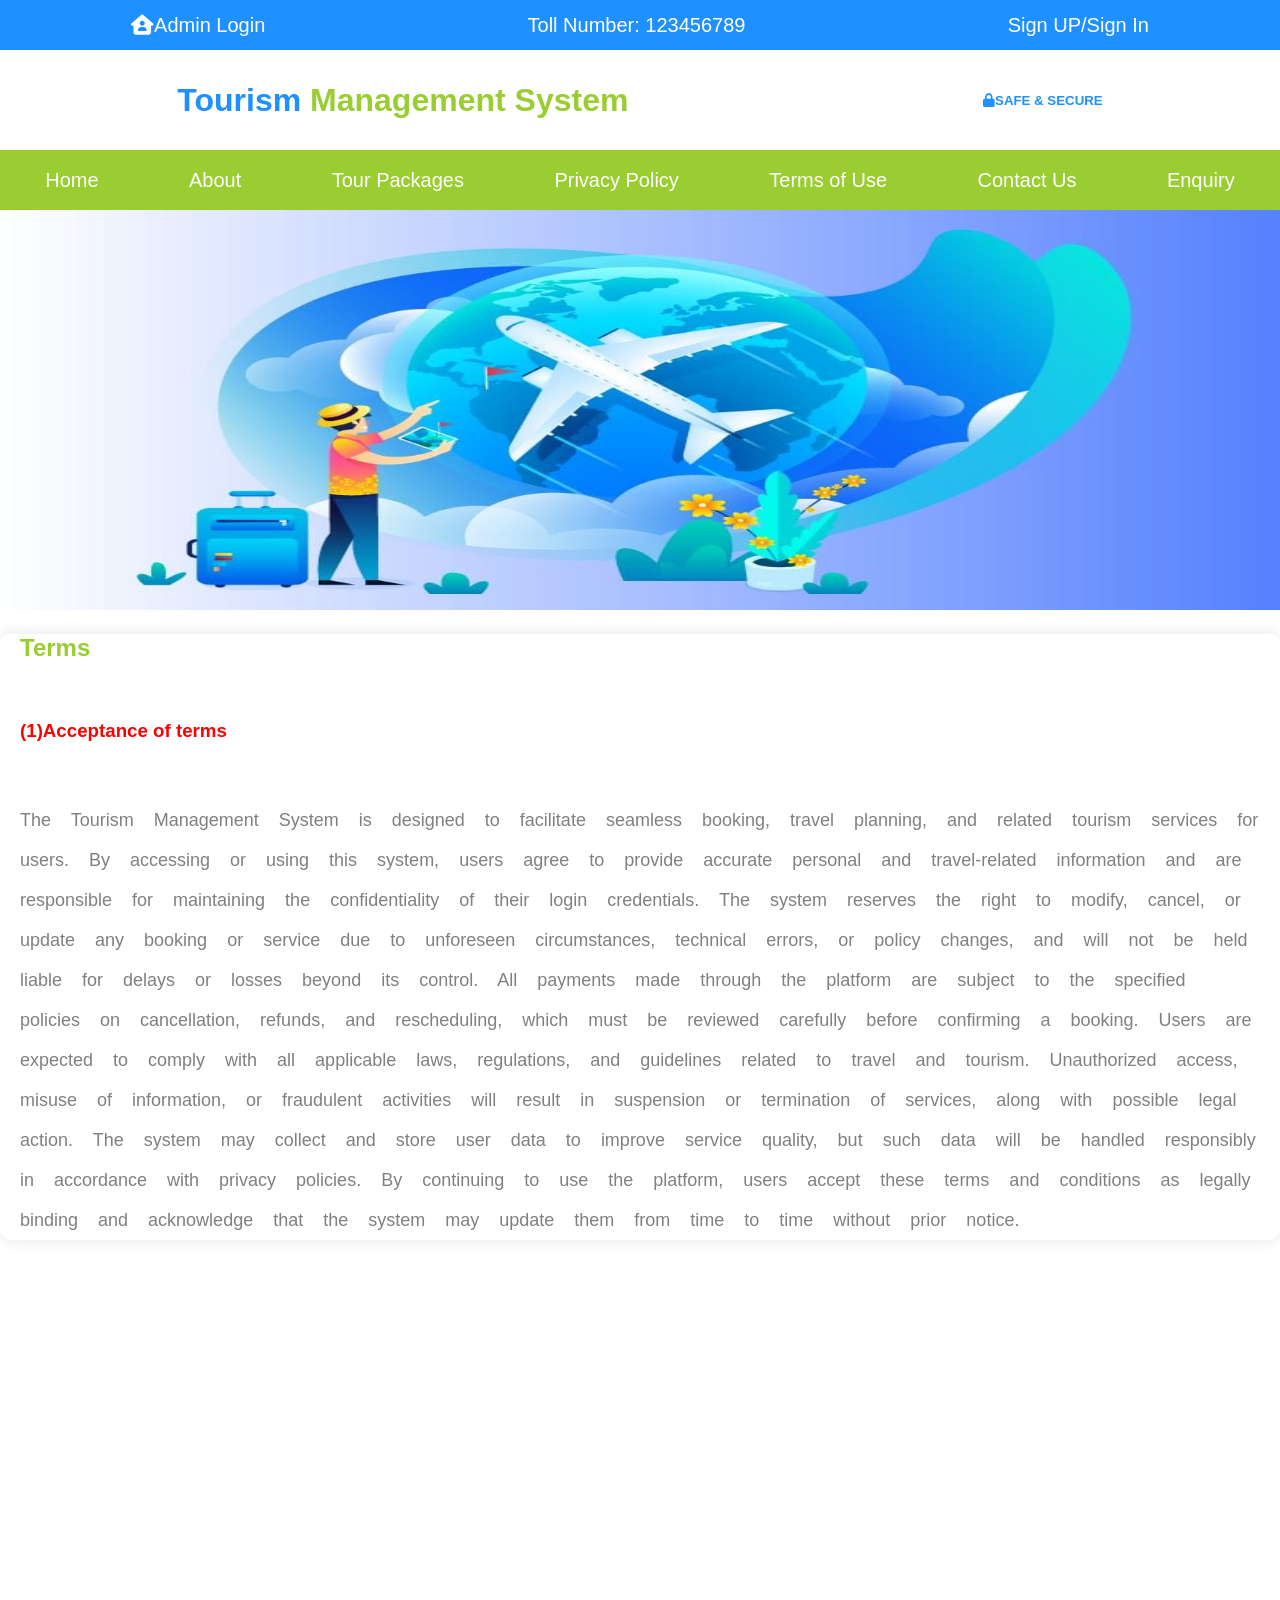
<file: terms.html>
<!DOCTYPE html>
<html lang="en">

<head>
    <meta charset="UTF-8">
    <meta name="viewport" content="width=device-width, initial-scale=1.0">
    <title>Document</title>
    <link rel="stylesheet" href="terms.css">
    <link rel="stylesheet" href="https://cdnjs.cloudflare.com/ajax/libs/font-awesome/6.7.2/css/all.min.css"
        integrity="sha512-Evv84Mr4kqVGRNSgIGL/F/aIDqQb7xQ2vcrdIwxfjThSH8CSR7PBEakCr51Ck+w+/U6swU2Im1vVX0SVk9ABhg=="
        crossorigin="anonymous" referrerpolicy="no-referrer" />
        <link href="https://unpkg.com/aos@2.3.1/dist/aos.css" rel="stylesheet">
    <script src="https://unpkg.com/aos@2.3.1/dist/aos.js"></script>

</head>

<body>
    <header>
        <div class="head" data-aos="fade-up">
            <label><i class="fa-solid fa-house-user"></i><a href="">Admin Login</a></label>
            <label>Toll Number: 123456789</label>
            <label><a href="">Sign UP</a>/<a href="">Sign In</a></label>
        </div>
        <div class="mid"  data-aos="zoom-out">
            <label>
                <h1><label id="blue">Tourism</label> Management System</h1>
            </label>
            <label>
                <h5><i class="fa-solid fa-lock"></i>SAFE & SECURE</h5>
            </label>
        </div>
        <div class="nav"  data-aos="fade-up" data-aos-anchor-placement="center-bottom">
            <label><a href="index.html">Home</a></label>
            <label><a href="About.html">About</a></label>
            <label><a href="package.html">Tour Packages</a></label>
            <label><a href="privacy.html">Privacy Policy</a></label>
            <label><a href="terms.html">Terms of Use</a></label>
            <label><a href="contact.html">Contact Us</a></label>
            <label><a href="enquiry.html">Enquiry</a></label>
        </div>
    </header>
    <main>
        <div class="background" data-aos="fade-up">
            <img src="package.jpg">
        </div>
        <div class="terms" data-aos="zoom-out">
            <h2>Terms</h2><br>
            <h3>(1)Acceptance of terms</h3><br>
            <p>

                The Tourism Management System is designed to facilitate seamless booking, travel planning, and related
                tourism services for users. By accessing or using this system, users agree to provide accurate personal
                and travel-related information and are responsible for maintaining the confidentiality of their login
                credentials. The system reserves the right to modify, cancel, or update any booking or service due to
                unforeseen circumstances, technical errors, or policy changes, and will not be held liable for delays or
                losses beyond its control. All payments made through the platform are subject to the specified policies
                on cancellation, refunds, and rescheduling, which must be reviewed carefully before confirming a
                booking. Users are expected to comply with all applicable laws, regulations, and guidelines related to
                travel and tourism. Unauthorized access, misuse of information, or fraudulent activities will result in
                suspension or termination of services, along with possible legal action. The system may collect and
                store user data to improve service quality, but such data will be handled responsibly in accordance with
                privacy policies. By continuing to use the platform, users accept these terms and conditions as legally
                binding and acknowledge that the system may update them from time to time without prior notice.
            </p>
        </div>

        <div class="map">
            <iframe
                src="https://www.google.com/maps/embed?pb=!1m18!1m12!1m3!1d14711.261047288534!2d86.19055449997101!3d22.809308219177908!2m3!1f0!2f0!3f0!3m2!1i1024!2i768!4f13.1!3m3!1m2!1s0x39f5e30c11c7ba33%3A0xc49228a8b424f28e!2sSakchi%2C%20Jamshedpur%2C%20Jharkhand!5e0!3m2!1sen!2sin!4v1755063944582!5m2!1sen!2sin"
                width="800" height="600" style="border:0;" allowfullscreen="" loading="lazy"
                referrerpolicy="no-referrer-when-downgrade"></iframe>
        </div>
    </main>
    <footer  data-aos="fade-up" data-aos-anchor-placement="center-bottom">
        <div>
            <div><i class="fa-brands fa-facebook">
                </i><i class="fa-brands fa-twitter"></i>
                <i class="fa-brands fa-linkedin"></i>
                <i class="fa-brands fa-instagram"></i>
            </div>
            <div>
                <h4>@2020 TMS. All Rights Reserved</h4>
            </div>
        </div>
    </footer>
    <script>
        AOS.init();
    </script>
    
</body>

</html>
</file>
<file: index.css>
* {
    padding: 0;
    margin: 0;
    font-family: 'Franklin Gothic Medium', 'Arial Narrow', Arial, sans-serif;

}

header .head {
    height: 50px;
    width: 100%;
    display: flex;
    justify-content: space-around;
    align-items: center;
    background-color: dodgerblue;
    color: white;
    font-size: 20px;
}

header .head a {
    color: white;
    text-decoration: none;

}

header .mid {
    height: 100px;
    width: 100%;
    display: flex;
    justify-content: space-around;
    align-items: center;
}

header .mid h5 {
    color: dodgerblue;
}

header .mid h1 #blue {
    color: dodgerblue;
}

header .mid h1 {
    color: yellowgreen;
}

header .nav {
    height: 60px;
    width: 100%;
    display: flex;
    justify-content: space-around;
    align-items: center;
    background-color: yellowgreen;
    font-size: 20px;
}

header .nav a {
    color: white;
    text-decoration: none;
}

main .background img {
    height: 700px;
    width: 100%;
}

.offer {
    display: flex;
    justify-content: space-around;
    align-items: center;
    height: 200px;
    width: 100%;
    background-color: white;
    color: yellowgreen;
}

.offer i {
    color: dodgerblue;
    font-size: 60px;
    padding-bottom: 20px;
}

.offer #black {
    color: black;
}

.list {
    height: 1000px;
    width: 99%;
    background-color: white;
}

.list img {
    height: 200px;
    width: 250px;
    border-radius: 10px;
}

.list h2 {
    color: yellowgreen;
    margin: 20px;
}

.list h3 {
    color: yellowgreen;
}

.list h4 {
    color: grey;
}

.list button {
    background-color: dodgerblue;
    color: white;
    border: none;
    width: 50px;
}

.list .bali {
    height: 300px;
    width: 100%;
    background-color: white;
    display: flex;
    justify-content: start;
    align-items: center;
    margin: 20px;
    gap: 30px;
    border-radius: 10px;
    box-shadow: 0 0 15px rgba(0, 0, 0, 0.1);

}

.list .dubai {
    height: 300px;
    width: 100%;
    background-color: white;
    display: flex;
    justify-content: start;
    align-items: center;
    margin: 20px;
    gap: 30px;
    border-radius: 10px;
    box-shadow: 0 0 15px rgba(0, 0, 0, 0.1);

}

.list .sikkim {
    height: 300px;
    width: 100%;
    background-color: white;
    display: flex;
    justify-content: start;
    align-items: center;
    margin: 20px;
    gap: 30px;
    border-radius: 10px;
    box-shadow: 0 0 15px rgba(0, 0, 0, 0.1);
}

.list #more {
    background-color: yellowgreen;
    color: white;
    width: 150px;
    margin-left: 20px;
}

.option {
    display: flex;
    justify-content: space-around;
    align-items: center;
    height: 300px;
    width: 100%;
    background-color: white;
}

.option i {
    color: dodgerblue;
    font-size: 60px;
    padding-bottom: 20px;
}

.option h3 {
    color: yellowgreen;
}

.option h4 {
    color: grey;
}

footer {
    height: 100px;
    width: 100%;
    background-color: yellowgreen;
    color: white;
    display: flex;
    justify-content: center;
    align-items: center;
    flex-direction: column;
    

}
footer i{
    padding-right: 50px;
    padding-bottom: 10px;
}
</file>
<file: about.css>
* {
    padding: 0;
    margin: 0;
    font-family: 'Franklin Gothic Medium', 'Arial Narrow', Arial, sans-serif;

}

header .head {
    height: 50px;
    width: 100%;
    display: flex;
    justify-content: space-around;
    align-items: center;
    background-color: dodgerblue;
    color: white;
    font-size: 20px;
}

header .head a {
    color: white;
    text-decoration: none;

}

header .mid {
    height: 100px;
    width: 100%;
    display: flex;
    justify-content: space-around;
    align-items: center;
}

header .mid h5 {
    color: dodgerblue;
}

header .mid h1 #blue {
    color: dodgerblue;
}

header .mid h1 {
    color: yellowgreen;
}

header .nav {
    height: 60px;
    width: 100%;
    display: flex;
    justify-content: space-around;
    align-items: center;
    background-color: yellowgreen;
    font-size: 20px;
}

header .nav a {
    color: white;
    text-decoration: none;
}

main .background img {
    height: 700px;
    width: 100%;
}

main .about{
    border-radius: 10px;
    box-shadow: 0 0 15px rgba(0, 0, 0, 0.1);

}

main .about h2 {
    margin: 20px;
    color: yellowgreen;
}

main .about h3 {
    margin-left: 20px;
    color: black;
}

main .about p {
    margin: 20px;
    color: grey;
    word-spacing: 15px;
    font-size: large;
    line-height: 40px;
    
}
.map{
    display:flex;
    justify-content: center;
    height:600px;

}
iframe{
    width:100%;
}

footer {
    height: 100px;
    width: 100%;
    margin-top: 20px;
    background-color: yellowgreen;
    color: white;
    display: flex;
    justify-content: center;
    align-items: center;
    flex-direction: column;

}
footer i{
    padding-right: 50px;
    padding-bottom: 10px;
}
</file>
<file: contact.css>
* {
    padding: 0;
    margin: 0;
    font-family: 'Franklin Gothic Medium', 'Arial Narrow', Arial, sans-serif;

}

header .head {
    height: 50px;
    width: 100%;
    display: flex;
    justify-content: space-around;
    align-items: center;
    background-color: dodgerblue;
    color: white;
    font-size: 20px;
}

header .head a {
    color: white;
    text-decoration: none;

}

header .mid {
    height: 100px;
    width: 100%;
    display: flex;
    justify-content: space-around;
    align-items: center;
}

header .mid h5 {
    color: dodgerblue;
}

header .mid h1 #blue {
    color: dodgerblue;
}

header .mid h1 {
    color: yellowgreen;
}

header .nav {
    height: 60px;
    width: 100%;
    display: flex;
    justify-content: space-around;
    align-items: center;
    background-color: yellowgreen;
    font-size: 20px;
}

header .nav a {
    color: white;
    text-decoration: none;
}

main .background img {
    height: 500px;
    width: 100%;
}
main .contact{
    border-radius: 10px;
    box-shadow: 0 0 15px rgba(0, 0, 0, 0.1);

}

main .contact h2 {
    margin: 20px;
    color: yellowgreen;
}

main .contact p {
    margin: 20px;
    color: grey;
    word-spacing: 15px;
    font-size: large;
    line-height: 40px;
    
}
.map{
    display:flex;
    justify-content: center;
    height:600px;

}
iframe{
    width:100%;
}

footer {
    height: 100px;
    width: 100%;
    margin-top: 20px;
    background-color: yellowgreen;
    color: white;
    display: flex;
    justify-content: center;
    align-items: center;
    flex-direction: column;

}
footer i{
    padding-right: 50px;
    padding-bottom: 10px;
}
</file>
<file: enquiry.css>
* {
    padding: 0;
    margin: 0;
    font-family: 'Franklin Gothic Medium', 'Arial Narrow', Arial, sans-serif;

}

header .head {
    height: 50px;
    width: 100%;
    display: flex;
    justify-content: space-around;
    align-items: center;
    background-color: dodgerblue;
    color: white;
    font-size: 20px;
}

header .head a {
    color: white;
    text-decoration: none;

}

header .mid {
    height: 100px;
    width: 100%;
    display: flex;
    justify-content: space-around;
    align-items: center;
}

header .mid h5 {
    color: dodgerblue;
}

header .mid h1 #blue {
    color: dodgerblue;
}

header .mid h1 {
    color: yellowgreen;
}

header .nav {
    height: 60px;
    width: 100%;
    display: flex;
    justify-content: space-around;
    align-items: center;
    background-color: yellowgreen;
    font-size: 20px;
}

header .nav a {
    color: white;
    text-decoration: none;
}
main .background img {
    height: 300px;
    width: 100%;
}
main .enquiry h2 {
    margin: 50px;
    margin-top: 100px;
    margin-bottom: 50px;
    color: yellowgreen;
}

form{
    height:600px;
    width:300px;
    align-content: space-evenly;
    margin: 50px;
    margin-bottom: 100px;

    
}
form label{
    color:grey;
    font-size: larger;
}
textarea{
    height:150px;
    width:300px;
}
input{
    width:300px;

}
#button{
    color:white;
    background-color:dodgerblue;
    border:none;
}
footer {
    height: 100px;
    width: 100%;
    margin-top: 20px;
    background-color: yellowgreen;
    color: white;
    display: flex;
    justify-content: center;
    align-items: center;
    flex-direction: column;

}

footer i{
    padding-right: 50px;
    padding-bottom: 10px;
}
</file>
<file: package.css>
* {
    padding: 0;
    margin: 0;
    font-family: 'Franklin Gothic Medium', 'Arial Narrow', Arial, sans-serif;

}

header .head {
    height: 50px;
    width: 100%;
    display: flex;
    justify-content: space-around;
    align-items: center;
    background-color: dodgerblue;
    color: white;
    font-size: 20px;
}

header .head a {
    color: white;
    text-decoration: none;

}

header .mid {
    height: 100px;
    width: 100%;
    display: flex;
    justify-content: space-around;
    align-items: center;
}

header .mid h5 {
    color: dodgerblue;
}

header .mid h1 #blue {
    color: dodgerblue;
}

header .mid h1 {
    color: yellowgreen;
}

header .nav {
    height: 60px;
    width: 100%;
    display: flex;
    justify-content: space-around;
    align-items: center;
    background-color: yellowgreen;
    font-size: 20px;
}

header .nav a {
    color: white;
    text-decoration: none;
}

main .background img {
    height: 500px;
    width: 100%;
}
.list {
    height: 2000px;
    width: 99%;
    background-color: white;
}

.list img {
    height: 200px;
    width: 250px;
    border-radius: 10px;
}

.list h2 {
    color: yellowgreen;
    margin: 20px;
}

.list h3 {
    color: yellowgreen;
}

.list h4 {
    color: grey;
}

.list button {
    background-color: dodgerblue;
    color: white;
    border: none;
    width: 50px;
}
.list .bali {
    height: 300px;
    width: 100%;
    background-color: white;
    display: flex;
    justify-content: start;
    align-items: center;
    margin: 20px;
    gap: 30px;
    border-radius: 10px;
    box-shadow: 0 0 15px rgba(0, 0, 0, 0.1);

}

.list .dubai {
    height: 300px;
    width: 100%;
    background-color: white;
    display: flex;
    justify-content: start;
    align-items: center;
    margin: 20px;
    gap: 30px;
    border-radius: 10px;
    box-shadow: 0 0 15px rgba(0, 0, 0, 0.1);

}

.list .sikkim {
    height: 300px;
    width: 100%;
    background-color: white;
    display: flex;
    justify-content: start;
    align-items: center;
    margin: 20px;
    gap: 30px;
    border-radius: 10px;
    box-shadow: 0 0 15px rgba(0, 0, 0, 0.1);
}

.list .gangtok {
    height: 300px;
    width: 100%;
    background-color: white;
    display: flex;
    justify-content: start;
    align-items: center;
    margin: 20px;
    gap: 30px;
    border-radius: 10px;
    box-shadow: 0 0 15px rgba(0, 0, 0, 0.1);
}
.list .kerala {
    height: 300px;
    width: 100%;
    background-color: white;
    display: flex;
    justify-content: start;
    align-items: center;
    margin: 20px;
    gap: 30px;
    border-radius: 10px;
    box-shadow: 0 0 15px rgba(0, 0, 0, 0.1);
}
.list .guwahati {
    height: 300px;
    width: 100%;
    background-color: white;
    display: flex;
    justify-content: start;
    align-items: center;
    margin: 20px;
    gap: 30px;
    border-radius: 10px;
    box-shadow: 0 0 15px rgba(0, 0, 0, 0.1);
}
footer {
    height: 100px;
    width: 100%;
    background-color: yellowgreen;
    color: white;
    display: flex;
    justify-content: center;
    align-items: center;
    flex-direction: column;

}
footer i{
    padding-right: 50px;
    padding-bottom: 10px;
}
</file>
<file: privacy.css>
* {
    padding: 0;
    margin: 0;
    font-family: 'Franklin Gothic Medium', 'Arial Narrow', Arial, sans-serif;

}

header .head {
    height: 50px;
    width: 100%;
    display: flex;
    justify-content: space-around;
    align-items: center;
    background-color: dodgerblue;
    color: white;
    font-size: 20px;
}

header .head a {
    color: white;
    text-decoration: none;

}

header .mid {
    height: 100px;
    width: 100%;
    display: flex;
    justify-content: space-around;
    align-items: center;
}

header .mid h5 {
    color: dodgerblue;
}

header .mid h1 #blue {
    color: dodgerblue;
}

header .mid h1 {
    color: yellowgreen;
}

header .nav {
    height: 60px;
    width: 100%;
    display: flex;
    justify-content: space-around;
    align-items: center;
    background-color: yellowgreen;
    font-size: 20px;
}

header .nav a {
    color: white;
    text-decoration: none;
}

main .background img {
    height: 500px;
    width: 100%;
}

main .privacy{
    border-radius: 10px;
    box-shadow: 0 0 15px rgba(0, 0, 0, 0.1);

}

main .privacy h2 {
    margin: 20px;
    color: yellowgreen;
}

main .privacy h3 {
    margin-left: 20px;
    color: black;
}

main .privacy p {
    margin: 20px;
    color: grey;
    word-spacing: 15px;
    font-size: large;
    line-height: 40px;
    
}
.map{
    display:flex;
    justify-content: center;
    height:600px;

}
iframe{
    width:100%;
}

footer {
    height: 100px;
    width: 100%;
    margin-top: 20px;
    background-color: yellowgreen;
    color: white;
    display: flex;
    justify-content: center;
    align-items: center;
    flex-direction: column;

}
footer i{
    padding-right: 50px;
    padding-bottom: 10px;
}
</file>
<file: terms.css>
* {
    padding: 0;
    margin: 0;
    font-family: 'Franklin Gothic Medium', 'Arial Narrow', Arial, sans-serif;

}

header .head {
    height: 50px;
    width: 100%;
    display: flex;
    justify-content: space-around;
    align-items: center;
    background-color: dodgerblue;
    color: white;
    font-size: 20px;
}

header .head a {
    color: white;
    text-decoration: none;

}

header .mid {
    height: 100px;
    width: 100%;
    display: flex;
    justify-content: space-around;
    align-items: center;
}

header .mid h5 {
    color: dodgerblue;
}

header .mid h1 #blue {
    color: dodgerblue;
}

header .mid h1 {
    color: yellowgreen;
}

header .nav {
    height: 60px;
    width: 100%;
    display: flex;
    justify-content: space-around;
    align-items: center;
    background-color: yellowgreen;
    font-size: 20px;
}

header .nav a {
    color: white;
    text-decoration: none;
}

main .background img {
   height:400px;
   width:100%;
}
main .terms{
    border-radius: 10px;
    box-shadow: 0 0 15px rgba(0, 0, 0, 0.1);

}

main .terms h2 {
    margin: 20px;
    color: yellowgreen;
}

main .terms h3{
    margin:20px;
    color: red;
}

main .terms p {
    margin: 20px;
    color: grey;
    word-spacing: 15px;
    font-size: large;
    line-height: 40px;
    
}
.map{
    display:flex;
    justify-content: center;
    height:600px;

}
iframe{
    width:100%;
}

footer {
    height: 100px;
    width: 100%;
    margin-top: 20px;
    background-color: yellowgreen;
    color: white;
    display: flex;
    justify-content: center;
    align-items: center;
    flex-direction: column;

}
footer i{
    padding-right: 50px;
    padding-bottom: 10px;
}
</file>
